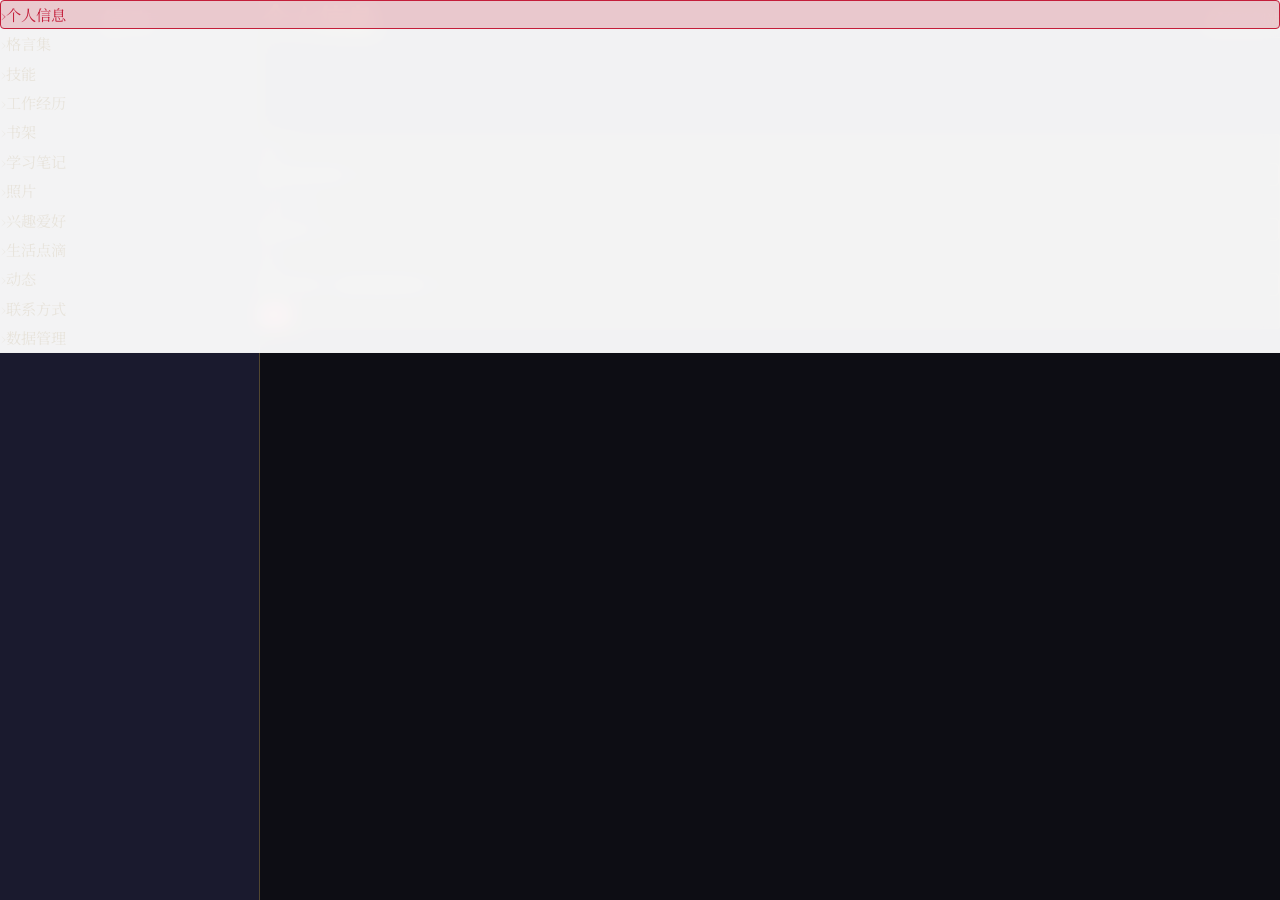
<file: admin.html>
<!DOCTYPE html>
<html lang="zh-CN">
<head>
    <meta charset="UTF-8">
    <meta name="viewport" content="width=device-width, initial-scale=1.0">
    <title>管事 - KNOWYER 管理后台</title>
    
    <link rel="preconnect" href="https://fonts.googleapis.com">
    <link rel="preconnect" href="https://fonts.gstatic.com" crossorigin>
    <link href="https://fonts.googleapis.com/css2?family=Cormorant+Garamond:wght@400;600;700&family=Noto+Serif+SC:wght@400;600;700&family=ZCOOL+XiaoWei&display=swap" rel="stylesheet">
    
    <link rel="stylesheet" href="styles.css">
    <style>
        :root {
            --admin-bg: #0D0D14;
            --admin-sidebar: #1A1A2E;
            --admin-accent: #C41E3A;
            --admin-accent2: #D4AF37;
            --admin-text: #E8E4DC;
            --admin-muted: #8B8B8B;
            --admin-border: rgba(212, 175, 55, 0.3);
        }

        body {
            background: var(--admin-bg);
            font-family: 'Noto Serif SC', serif;
            color: var(--admin-text);
            min-height: 100vh;
        }

        .admin-container {
            display: flex;
            min-height: 100vh;
        }

        .admin-sidebar {
            width: 260px;
            background: var(--admin-sidebar);
            border-right: 1px solid var(--admin-border);
            padding: var(--space-lg);
            position: fixed;
            height: 100vh;
            overflow-y: auto;
        }

        .admin-logo {
            font-family: 'ZCOOL XiaoWei', serif;
            font-size: 1.5rem;
            color: var(--admin-accent2);
            text-align: center;
            margin-bottom: var(--space-xl);
            letter-spacing: 0.1em;
        }

        .admin-nav {
            display: flex;
            flex-direction: column;
            gap: var(--space-sm);
        }

        .admin-nav-item {
            padding: var(--space-md);
            border-radius: 4px;
            cursor: pointer;
            transition: all 0.2s ease;
            border: 1px solid transparent;
            font-size: 0.95rem;
        }

        .admin-nav-item:hover {
            background: rgba(212, 175, 55, 0.1);
        }

        .admin-nav-item.active {
            background: rgba(196, 30, 58, 0.2);
            border-color: var(--admin-accent);
            color: var(--admin-accent);
        }

        .admin-nav-item::before {
            content: '›';
            margin-right: var(--space-sm);
            opacity: 0.5;
        }

        .admin-main {
            flex: 1;
            margin-left: 260px;
            padding: var(--space-xl);
        }

        .admin-header {
            display: flex;
            justify-content: space-between;
            align-items: center;
            margin-bottom: var(--space-xl);
            padding-bottom: var(--space-lg);
            border-bottom: 1px solid var(--admin-border);
        }

        .admin-title {
            font-family: 'ZCOOL XiaoWei', serif;
            font-size: 1.8rem;
            color: var(--admin-accent2);
        }

        .admin-actions {
            display: flex;
            gap: var(--space-md);
        }

        .admin-btn {
            padding: var(--space-sm) var(--space-lg);
            border-radius: 4px;
            font-size: 0.9rem;
            cursor: pointer;
            transition: all 0.2s ease;
            border: 1px solid var(--admin-border);
            background: transparent;
            color: var(--admin-text);
        }

        .admin-btn:hover {
            background: rgba(212, 175, 55, 0.1);
            border-color: var(--admin-accent2);
        }

        .admin-btn.primary {
            background: var(--admin-accent);
            border-color: var(--admin-accent);
            color: white;
        }

        .admin-btn.primary:hover {
            background: #a01830;
        }

        .admin-section {
            display: none;
        }

        .admin-section.active {
            display: block;
        }

        .form-group {
            margin-bottom: var(--space-lg);
        }

        .form-label {
            display: block;
            margin-bottom: var(--space-sm);
            font-size: 0.9rem;
            color: var(--admin-muted);
        }

        .form-input, .form-textarea, .form-select {
            width: 100%;
            padding: var(--space-md);
            background: rgba(255, 255, 255, 0.05);
            border: 1px solid var(--admin-border);
            border-radius: 4px;
            color: var(--admin-text);
            font-family: inherit;
            font-size: 0.95rem;
            transition: border-color 0.2s ease;
        }

        .form-input:focus, .form-textarea:focus, .form-select:focus {
            outline: none;
            border-color: var(--admin-accent);
        }

        .form-textarea {
            min-height: 100px;
            resize: vertical;
        }

        .item-list {
            margin-top: var(--space-lg);
        }

        .item-card {
            background: rgba(255, 255, 255, 0.03);
            border: 1px solid var(--admin-border);
            border-radius: 4px;
            padding: var(--space-lg);
            margin-bottom: var(--space-md);
        }

        .item-card-header {
            display: flex;
            justify-content: space-between;
            align-items: flex-start;
            margin-bottom: var(--space-sm);
        }

        .item-card-title {
            font-size: 1rem;
            color: var(--admin-text);
        }

        .item-card-actions button {
            padding: 4px 12px;
            font-size: 0.8rem;
            border-radius: 4px;
            cursor: pointer;
            border: 1px solid var(--admin-border);
            background: transparent;
            color: var(--admin-muted);
            transition: all 0.2s ease;
        }

        .item-card-actions button:hover {
            border-color: var(--admin-accent);
            color: var(--admin-accent);
        }

        .item-card-actions button.delete:hover {
            border-color: #dc3545;
            color: #dc3545;
        }

        .item-card-body {
            font-size: 0.85rem;
            color: var(--admin-muted);
            line-height: 1.6;
        }

        .item-card-meta {
            margin-top: var(--space-sm);
            font-size: 0.75rem;
            color: var(--admin-accent2);
        }

        .tags-container {
            display: flex;
            flex-wrap: wrap;
            gap: var(--space-md);
        }

        .tag-item {
            display: inline-flex;
            align-items: center;
            gap: 4px;
            padding: 6px 14px;
            background: rgba(196, 30, 58, 0.2);
            border: 1px solid var(--admin-accent);
            border-radius: 16px;
            font-size: 0.9rem;
        }

        .tag-remove {
            cursor: pointer;
            opacity: 0.6;
            font-size: 1.1rem;
            line-height: 1;
        }

        .tag-remove:hover {
            opacity: 1;
        }

        .empty-list {
            text-align: center;
            padding: var(--space-xxl);
            color: var(--admin-muted);
            font-style: italic;
        }

        .message {
            padding: var(--space-md);
            border-radius: 4px;
            margin-bottom: var(--space-lg);
            display: none;
        }

        .message.success {
            background: rgba(46, 125, 50, 0.2);
            border: 1px solid #2E7D32;
            color: #4CAF50;
            display: block;
        }

        .message.error {
            background: rgba(220, 53, 69, 0.2);
            border: 1px solid #dc3545;
            color: #f44336;
            display: block;
        }

        .skill-row {
            display: flex;
            align-items: center;
            gap: var(--space-md);
            margin-bottom: var(--space-md);
            padding: var(--space-md);
            background: rgba(255, 255, 255, 0.03);
            border-radius: 4px;
        }

        .skill-row .form-input {
            width: 120px;
        }

        .skill-row input[type="range"] {
            flex: 1;
        }

        .skill-value {
            width: 50px;
            text-align: center;
            font-family: 'Cormorant Garamond', serif;
        }

        .preview-link {
            display: inline-flex;
            align-items: center;
            gap: var(--space-sm);
            color: var(--admin-accent2);
            font-size: 0.9rem;
        }

        .preview-link:hover {
            text-decoration: underline;
        }

        .form-card {
            background: rgba(255,255,255,0.03);
            padding: var(--space-xl);
            border-radius: 4px;
            border: 1px solid var(--admin-border);
        }

        @media (max-width: 768px) {
            .admin-sidebar {
                width: 100%;
                height: auto;
                position: relative;
            }
            .admin-main {
                margin-left: 0;
            }
            .admin-container {
                flex-direction: column;
            }
        }
    </style>
</head>
<body>
    <div class="admin-container">
        <aside class="admin-sidebar">
            <div class="admin-logo">管事</div>
            <nav class="admin-nav">
                <div class="admin-nav-item active" data-section="profile">个人信息</div>
                <div class="admin-nav-item" data-section="maxims">格言集</div>
                <div class="admin-nav-item" data-section="skills">技能</div>
                <div class="admin-nav-item" data-section="works">工作经历</div>
                <div class="admin-nav-item" data-section="books">书架</div>
                <div class="admin-nav-item" data-section="notes">学习笔记</div>
                <div class="admin-nav-item" data-section="photos">照片</div>
                <div class="admin-nav-item" data-section="interests">兴趣爱好</div>
                <div class="admin-nav-item" data-section="life">生活点滴</div>
                <div class="admin-nav-item" data-section="posts">动态</div>
                <div class="admin-nav-item" data-section="contacts">联系方式</div>
                <div class="admin-nav-item" data-section="data">数据管理</div>
            </nav>
        </aside>

        <main class="admin-main">
            <header class="admin-header">
                <h1 class="admin-title" id="section-title">个人信息</h1>
                <div class="admin-actions">
                    <a href="index.html" target="_blank" class="preview-link">
                        <svg width="16" height="16" viewBox="0 0 24 24" fill="none" stroke="currentColor" stroke-width="2">
                            <path d="M18 13v6a2 2 0 01-2 2H5a2 2 0 01-2-2V8a2 2 0 012-2h6M15 3h6v6M10 14L21 3"/>
                        </svg>
                        预览网站
                    </a>
                </div>
            </header>

            <div id="message" class="message"></div>

            <!-- Profile -->
            <section id="section-profile" class="admin-section active">
                <form id="form-profile" class="form-card">
                    <div class="form-group">
                        <label class="form-label">姓名</label>
                        <input type="text" class="form-input" name="name" placeholder="KNOWYER">
                    </div>
                    <div class="form-group">
                        <label class="form-label">头像 URL</label>
                        <input type="text" class="form-input" name="avatar" placeholder="https://...">
                    </div>
                    <div class="form-group">
                        <label class="form-label">简介</label>
                        <input type="text" class="form-input" name="tagline" placeholder="数字孪生，虚拟映照真实">
                    </div>
                    <button type="submit" class="admin-btn primary">保存</button>
                </form>
            </section>

            <!-- Maxim -->
            <section id="section-maxims" class="admin-section">
                <form id="form-maxim" class="form-card">
                    <div class="form-group">
                        <label class="form-label">格言</label>
                        <input type="text" class="form-input" name="text" placeholder="人生如逆旅，我亦是行人">
                    </div>
                    <div class="form-group">
                        <label class="form-label">作者</label>
                        <input type="text" class="form-input" name="author" placeholder="苏轼">
                    </div>
                    <button type="submit" class="admin-btn primary">添加格言</button>
                </form>
                <div id="list-maxims" class="item-list"></div>
            </section>

            <!-- Skills -->
            <section id="section-skills" class="admin-section">
                <form id="form-skill" class="form-card">
                    <div class="form-group">
                        <label class="form-label">技能名称</label>
                        <input type="text" class="form-input" name="name" placeholder="JavaScript">
                    </div>
                    <div class="form-group">
                        <label class="form-label">熟练度 (<span id="skill-preview">70</span>%)</label>
                        <input type="range" name="level" min="0" max="100" value="70" oninput="document.getElementById('skill-preview').textContent = this.value">
                    </div>
                    <button type="submit" class="admin-btn primary">添加技能</button>
                </form>
                <div id="list-skills" class="item-list"></div>
            </section>

            <!-- Works -->
            <section id="section-works" class="admin-section">
                <form id="form-work" class="form-card">
                    <div class="form-group">
                        <label class="form-label">职位</label>
                        <input type="text" class="form-input" name="title" placeholder="高级软件工程师">
                    </div>
                    <div class="form-group">
                        <label class="form-label">公司</label>
                        <input type="text" class="form-input" name="company" placeholder="某科技公司">
                    </div>
                    <div class="form-group">
                        <label class="form-label">时间段</label>
                        <input type="text" class="form-input" name="period" placeholder="2022 - 至今">
                    </div>
                    <div class="form-group">
                        <label class="form-label">描述</label>
                        <textarea class="form-textarea" name="description" placeholder="工作描述..."></textarea>
                    </div>
                    <button type="submit" class="admin-btn primary">添加</button>
                </form>
                <div id="list-works" class="item-list"></div>
            </section>

            <!-- Books -->
            <section id="section-books" class="admin-section">
                <form id="form-book" class="form-card">
                    <div class="form-group">
                        <label class="form-label">书名</label>
                        <input type="text" class="form-input" name="title" placeholder="百年孤独">
                    </div>
                    <div class="form-group">
                        <label class="form-label">作者</label>
                        <input type="text" class="form-input" name="author" placeholder="加西亚·马尔克斯">
                    </div>
                    <div class="form-group">
                        <label class="form-label">状态</label>
                        <select class="form-select" name="status">
                            <option value="reading">在读</option>
                            <option value="finished">已读</option>
                            <option value="want">想读</option>
                        </select>
                    </div>
                    <button type="submit" class="admin-btn primary">添加</button>
                </form>
                <div id="list-books" class="item-list"></div>
            </section>

            <!-- Notes -->
            <section id="section-notes" class="admin-section">
                <form id="form-note" class="form-card">
                    <div class="form-group">
                        <label class="form-label">标题</label>
                        <input type="text" class="form-input" name="title" placeholder="学习方法论">
                    </div>
                    <div class="form-group">
                        <label class="form-label">摘要</label>
                        <textarea class="form-textarea" name="excerpt" placeholder="笔记摘要..."></textarea>
                    </div>
                    <button type="submit" class="admin-btn primary">添加</button>
                </form>
                <div id="list-notes" class="item-list"></div>
            </section>

            <!-- Photos -->
            <section id="section-photos" class="admin-section">
                <form id="form-photo" class="form-card">
                    <div class="form-group">
                        <label class="form-label">图片 URL</label>
                        <input type="text" class="form-input" name="url" placeholder="https://...">
                    </div>
                    <div class="form-group">
                        <label class="form-label">描述</label>
                        <input type="text" class="form-input" name="caption" placeholder="山间云雾">
                    </div>
                    <button type="submit" class="admin-btn primary">添加</button>
                </form>
                <div id="list-photos" class="item-list"></div>
            </section>

            <!-- Interests -->
            <section id="section-interests" class="admin-section">
                <form id="form-interest" class="form-card">
                    <div class="form-group">
                        <label class="form-label">兴趣爱好</label>
                        <input type="text" class="form-input" name="interest" placeholder="摄影">
                    </div>
                    <button type="submit" class="admin-btn primary">添加</button>
                </form>
                <div id="list-interests" class="item-list tags-container"></div>
            </section>

            <!-- Life -->
            <section id="section-life" class="admin-section">
                <form id="form-life" class="form-card">
                    <div class="form-group">
                        <label class="form-label">标题</label>
                        <input type="text" class="form-input" name="title" placeholder="清晨的咖啡时光">
                    </div>
                    <div class="form-group">
                        <label class="form-label">日期</label>
                        <input type="date" class="form-input" name="date">
                    </div>
                    <div class="form-group">
                        <label class="form-label">图片 URL</label>
                        <input type="text" class="form-input" name="image" placeholder="https://...">
                    </div>
                    <div class="form-group">
                        <label class="form-label">内容</label>
                        <textarea class="form-textarea" name="excerpt" placeholder="描述..."></textarea>
                    </div>
                    <button type="submit" class="admin-btn primary">添加</button>
                </form>
                <div id="list-life" class="item-list"></div>
            </section>

            <!-- Posts -->
            <section id="section-posts" class="admin-section">
                <form id="form-post" class="form-card">
                    <div class="form-group">
                        <label class="form-label">标题</label>
                        <input type="text" class="form-input" name="title" placeholder="文章标题">
                    </div>
                    <div class="form-group">
                        <label class="form-label">日期</label>
                        <input type="date" class="form-input" name="date">
                    </div>
                    <div class="form-group">
                        <label class="form-label">内容</label>
                        <textarea class="form-textarea" name="content" placeholder="文章内容..."></textarea>
                    </div>
                    <div class="form-group">
                        <label class="form-label">标签（用逗号分隔）</label>
                        <input type="text" class="form-input" name="tags" placeholder="网站, 开发">
                    </div>
                    <button type="submit" class="admin-btn primary">发布</button>
                </form>
                <div id="list-posts" class="item-list"></div>
            </section>

            <!-- Contacts -->
            <section id="section-contacts" class="admin-section">
                <form id="form-contacts" class="form-card">
                    <div class="form-group">
                        <label class="form-label">邮箱</label>
                        <input type="email" class="form-input" name="email" placeholder="know@knowyer.com">
                    </div>
                    <div class="form-group">
                        <label class="form-label">GitHub</label>
                        <input type="text" class="form-input" name="github" placeholder="github.com/username">
                    </div>
                    <button type="submit" class="admin-btn primary">保存</button>
                </form>
            </section>

            <!-- Data -->
            <section id="section-data" class="admin-section">
                <div style="display: flex; gap: var(--space-lg); flex-wrap: wrap;">
                    <button class="admin-btn" onclick="exportData()">导出数据 (JSON)</button>
                    <label class="admin-btn" style="cursor: pointer;">
                        导入数据 (JSON)
                        <input type="file" accept=".json" style="display: none;" onchange="importData(this)">
                    </label>
                    <button class="admin-btn" onclick="resetData()" style="border-color: #dc3545; color: #dc3545;">重置为默认</button>
                </div>
            </section>

        </main>
    </div>

    <script src="app.js"></script>
    <script>
        const Admin = {
            init() {
                this.setupNavigation();
                this.loadAllData();
                this.setupForms();
            },

            setupNavigation() {
                const navItems = document.querySelectorAll('.admin-nav-item');
                const sections = document.querySelectorAll('.admin-section');
                const titleEl = document.getElementById('section-title');
                const titles = {
                    profile: '个人信息', maxims: '格言集', skills: '技能', works: '工作经历',
                    books: '书架', notes: '学习笔记', photos: '照片', interests: '兴趣爱好',
                    life: '生活点滴', posts: '动态', contacts: '联系方式', data: '数据管理'
                };

                navItems.forEach(item => {
                    item.addEventListener('click', () => {
                        const section = item.dataset.section;
                        navItems.forEach(n => n.classList.remove('active'));
                        item.classList.add('active');
                        sections.forEach(s => s.classList.remove('active'));
                        document.getElementById('section-' + section).classList.add('active');
                        titleEl.textContent = titles[section] || section;
                    });
                });
            },

            loadAllData() {
                const profile = DataStore.get('profile') || {};
                const profileForm = document.getElementById('form-profile');
                profileForm.name.value = profile.name || '';
                profileForm.avatar.value = profile.avatar || '';
                profileForm.tagline.value = profile.tagline || '';

                const contacts = DataStore.get('contacts') || {};
                const contactsForm = document.getElementById('form-contacts');
                contactsForm.email.value = contacts.email || '';
                contactsForm.github.value = contacts.github || '';

                this.renderList('maxims', DataStore.get('maxims') || []);
                this.renderList('skills', DataStore.get('skills') || []);
                this.renderList('works', DataStore.get('works') || []);
                this.renderList('books', DataStore.get('books') || []);
                this.renderList('notes', DataStore.get('notes') || []);
                this.renderList('photos', DataStore.get('photos') || []);
                this.renderList('life', DataStore.get('lifeItems') || []);
                this.renderList('posts', DataStore.get('posts') || []);
                this.renderInterests();
            },

            renderList(type, items) {
                const container = document.getElementById('list-' + type);
                if (!container) return;

                if (!items || items.length === 0) {
                    container.innerHTML = '<div class="empty-list">暂无内容</div>';
                    return;
                }

                const templates = {
                    maxims: (item, i) => '<div class="item-card"><div class="item-card-header"><div class="item-card-title">' + item.text + '</div><div class="item-card-actions"><button class="delete" onclick="Admin.deleteItem(\'maxims\',' + i + ')">删除</button></div></div><div class="item-card-meta">—— ' + item.author + '</div></div>',
                    skills: (item, i) => '<div class="item-card"><div class="item-card-header"><div class="item-card-title">' + item.name + '</div><div class="item-card-actions"><button class="delete" onclick="Admin.deleteItem(\'skills\',' + i + ')">删除</button></div></div><div class="item-card-meta">熟练度: ' + item.level + '%</div></div>',
                    works: (item, i) => '<div class="item-card"><div class="item-card-header"><div class="item-card-title">' + item.title + '</div><div class="item-card-actions"><button class="delete" onclick="Admin.deleteItem(\'works\',' + i + ')">删除</button></div></div><div class="item-card-body">' + item.company + ' · ' + item.period + '</div><div class="item-card-meta">' + item.description + '</div></div>',
                    books: (item, i) => '<div class="item-card"><div class="item-card-header"><div class="item-card-title">' + item.title + '</div><div class="item-card-actions"><button class="delete" onclick="Admin.deleteItem(\'books\',' + i + ')">删除</button></div></div><div class="item-card-body">' + item.author + '</div><div class="item-card-meta">' + (item.status === 'reading' ? '在读' : item.status === 'finished' ? '已读' : '想读') + '</div></div>',
                    notes: (item, i) => '<div class="item-card"><div class="item-card-header"><div class="item-card-title">' + item.title + '</div><div class="item-card-actions"><button class="delete" onclick="Admin.deleteItem(\'notes\',' + i + ')">删除</button></div></div><div class="item-card-body">' + item.excerpt + '</div></div>',
                    photos: (item, i) => '<div class="item-card"><div class="item-card-header"><div class="item-card-title">' + item.caption + '</div><div class="item-card-actions"><button class="delete" onclick="Admin.deleteItem(\'photos\',' + i + ')">删除</button></div></div><div class="item-card-body"><img src="' + item.url + '" style="max-width:200px;border-radius:4px;"></div></div>',
                    life: (item, i) => '<div class="item-card"><div class="item-card-header"><div class="item-card-title">' + item.title + '</div><div class="item-card-actions"><button class="delete" onclick="Admin.deleteItem(\'lifeItems\',' + i + ')">删除</button></div></div><div class="item-card-body">' + item.date + ' · ' + item.excerpt + '</div></div>',
                    posts: (item, i) => '<div class="item-card"><div class="item-card-header"><div class="item-card-title">' + item.title + '</div><div class="item-card-actions"><button class="delete" onclick="Admin.deleteItem(\'posts\',' + i + ')">删除</button></div></div><div class="item-card-body">' + item.date + '</div><div class="item-card-meta">' + (item.content || '').substring(0, 100) + '...</div></div>'
                };

                container.innerHTML = items.map((item, i) => templates[type](item, i)).join('');
            },

            renderInterests() {
                const container = document.getElementById('list-interests');
                const interests = DataStore.get('interests') || [];
                if (interests.length === 0) {
                    container.innerHTML = '<div class="empty-list">暂无兴趣爱好</div>';
                    return;
                }
                container.innerHTML = interests.map((item, i) => '<span class="tag-item">' + item + '<span class="tag-remove" onclick="Admin.deleteInterest(' + i + ')">×</span></span>').join('');
            },

            deleteItem(listName, index) {
                const list = DataStore.get(listName);
                if (list && list.length > index) {
                    list.splice(index, 1);
                    DataStore.set(listName, list);
                    this.loadAllData();
                    this.showMessage('删除成功', 'success');
                }
            },

            deleteInterest(index) {
                const interests = DataStore.get('interests');
                if (interests && interests.length > index) {
                    interests.splice(index, 1);
                    DataStore.set('interests', interests);
                    this.renderInterests();
                    this.showMessage('删除成功', 'success');
                }
            },

            setupForms() {
                document.getElementById('form-profile').addEventListener('submit', (e) => {
                    e.preventDefault();
                    const form = e.target;
                    DataStore.set('profile', { name: form.name.value, avatar: form.avatar.value, tagline: form.tagline.value });
                    this.showMessage('保存成功', 'success');
                });

                document.getElementById('form-contacts').addEventListener('submit', (e) => {
                    e.preventDefault();
                    const form = e.target;
                    DataStore.set('contacts', { email: form.email.value, github: form.github.value });
                    this.showMessage('保存成功', 'success');
                });

                document.getElementById('form-maxim').addEventListener('submit', (e) => {
                    e.preventDefault();
                    const form = e.target;
                    const maxims = DataStore.get('maxims') || [];
                    maxims.push({ text: form.text.value, author: form.author.value });
                    DataStore.set('maxims', maxims);
                    this.renderList('maxims', maxims);
                    form.reset();
                    this.showMessage('添加成功', 'success');
                });

                document.getElementById('form-skill').addEventListener('submit', (e) => {
                    e.preventDefault();
                    const form = e.target;
                    const skills = DataStore.get('skills') || [];
                    skills.push({ name: form.name.value, level: parseInt(form.level.value) });
                    DataStore.set('skills', skills);
                    this.renderList('skills', skills);
                    form.reset();
                    this.showMessage('添加成功', 'success');
                });

                document.getElementById('form-work').addEventListener('submit', (e) => {
                    e.preventDefault();
                    const form = e.target;
                    const works = DataStore.get('works') || [];
                    works.push({ id: 'w' + Date.now(), title: form.title.value, company: form.company.value, period: form.period.value, description: form.description.value });
                    DataStore.set('works', works);
                    this.renderList('works', works);
                    form.reset();
                    this.showMessage('添加成功', 'success');
                });

                document.getElementById('form-book').addEventListener('submit', (e) => {
                    e.preventDefault();
                    const form = e.target;
                    const books = DataStore.get('books') || [];
                    books.push({ id: 'b' + Date.now(), title: form.title.value, author: form.author.value, status: form.status.value });
                    DataStore.set('books', books);
                    this.renderList('books', books);
                    form.reset();
                    this.showMessage('添加成功', 'success');
                });

                document.getElementById('form-note').addEventListener('submit', (e) => {
                    e.preventDefault();
                    const form = e.target;
                    const notes = DataStore.get('notes') || [];
                    notes.push({ id: 'n' + Date.now(), title: form.title.value, excerpt: form.excerpt.value });
                    DataStore.set('notes', notes);
                    this.renderList('notes', notes);
                    form.reset();
                    this.showMessage('添加成功', 'success');
                });

                document.getElementById('form-photo').addEventListener('submit', (e) => {
                    e.preventDefault();
                    const form = e.target;
                    const photos = DataStore.get('photos') || [];
                    photos.push({ id: 'p' + Date.now(), url: form.url.value, caption: form.caption.value });
                    DataStore.set('photos', photos);
                    this.renderList('photos', photos);
                    form.reset();
                    this.showMessage('添加成功', 'success');
                });

                document.getElementById('form-interest').addEventListener('submit', (e) => {
                    e.preventDefault();
                    const form = e.target;
                    const interests = DataStore.get('interests') || [];
                    interests.push(form.interest.value);
                    DataStore.set('interests', interests);
                    this.renderInterests();
                    form.reset();
                    this.showMessage('添加成功', 'success');
                });

                document.getElementById('form-life').addEventListener('submit', (e) => {
                    e.preventDefault();
                    const form = e.target;
                    const lifeItems = DataStore.get('lifeItems') || [];
                    lifeItems.push({ id: 'l' + Date.now(), title: form.title.value, date: form.date.value, image: form.image.value, excerpt: form.excerpt.value });
                    DataStore.set('lifeItems', lifeItems);
                    this.renderList('life', lifeItems);
                    form.reset();
                    this.showMessage('添加成功', 'success');
                });

                document.getElementById('form-post').addEventListener('submit', (e) => {
                    e.preventDefault();
                    const form = e.target;
                    const posts = DataStore.get('posts') || [];
                    const tags = form.tags.value.split(',').map(t => t.trim()).filter(t => t);
                    posts.push({ id: 'ps' + Date.now(), title: form.title.value, date: form.date.value, content: form.content.value, tags: tags });
                    DataStore.set('posts', posts);
                    this.renderList('posts', posts);
                    form.reset();
                    this.showMessage('发布成功', 'success');
                });
            },

            showMessage(text, type) {
                const msg = document.getElementById('message');
                msg.textContent = text;
                msg.className = 'message ' + type;
                setTimeout(() => { msg.className = 'message'; }, 3000);
            }
        };

        function exportData() {
            DataStore.export();
        }

        function importData(input) {
            const file = input.files[0];
            if (!file) return;
            const reader = new FileReader();
            reader.onload = (e) => {
                if (DataStore.import(e.target.result)) {
                    Admin.loadAllData();
                    Admin.showMessage('导入成功', 'success');
                } else {
                    Admin.showMessage('导入失败，请检查文件格式', 'error');
                }
            };
            reader.readAsText(file);
        }

        function resetData() {
            if (confirm('确定要重置所有数据吗？此操作不可恢复！')) {
                DataStore.reset();
                Admin.loadAllData();
                Admin.showMessage('已重置为默认数据', 'success');
            }
        }

        document.addEventListener('DOMContentLoaded', () => Admin.init());
    </script>
</body>
</html>
</file>
<file: styles.css>
/* ============================================
   KNOWYER 数字孪生空间 - 极简设计风格
   基于 Awwwards/OnePageLove 最佳实践
   ============================================ */

/* === Fonts === */
@import url('https://fonts.googleapis.com/css2?family=Cormorant+Garamond:wght@400;500;600;700&family=Noto+Serif+SC:wght@400;500;600;700&family=ZCOOL+XiaoWei&display=swap');

/* === Reset === */
*, *::before, *::after {
    box-sizing: border-box;
    margin: 0;
    padding: 0;
}

html {
    scroll-behavior: smooth;
    font-size: 16px;
}

body {
    font-family: 'Noto Serif SC', 'Source Han Serif CN', serif;
    background: #ffffff;
    color: #1a1a1a;
    line-height: 1.8;
    font-weight: 400;
}

/* === Typography === */
h1, h2, h3, h4 {
    font-weight: 600;
    line-height: 1.3;
}

h1 { font-size: 4rem; letter-spacing: -0.02em; }
h2 { font-size: 2.5rem; letter-spacing: -0.01em; }
h3 { font-size: 1.5rem; }
h4 { font-size: 1.125rem; }

p {
    font-size: 1rem;
    line-height: 1.8;
    color: #4a4a4a;
}

a {
    color: inherit;
    text-decoration: none;
}

/* === Layout === */
.container {
    max-width: 900px;
    margin: 0 auto;
    padding: 0 2rem;
}

section {
    padding: 6rem 0;
}

/* === Navigation === */
nav {
    position: fixed;
    top: 0;
    left: 0;
    right: 0;
    z-index: 100;
    background: rgba(255,255,255,0.95);
    backdrop-filter: blur(10px);
    border-bottom: 1px solid #f0f0f0;
}

nav .container {
    display: flex;
    justify-content: space-between;
    align-items: center;
    padding-top: 1rem;
    padding-bottom: 1rem;
}

.logo {
    font-family: 'ZCOOL XiaoWei', serif;
    font-size: 1.5rem;
    letter-spacing: 0.1em;
    color: #1a1a1a;
}

.nav-links {
    display: flex;
    gap: 2rem;
    list-style: none;
}

.nav-links a {
    font-size: 0.875rem;
    color: #666;
    transition: color 0.2s;
    position: relative;
}

.nav-links a:hover {
    color: #1a1a1a;
}

.nav-links a::after {
    content: '';
    position: absolute;
    bottom: -4px;
    left: 0;
    width: 0;
    height: 1px;
    background: #1a1a1a;
    transition: width 0.3s;
}

.nav-links a:hover::after {
    width: 100%;
}

/* === Hero Section === */
.hero {
    min-height: 100vh;
    display: flex;
    flex-direction: column;
    justify-content: center;
    padding-top: 80px;
}

.hero-content {
    max-width: 700px;
}

.hero h1 {
    margin-bottom: 1.5rem;
    font-weight: 700;
}

.hero .subtitle {
    font-size: 1.25rem;
    color: #666;
    margin-bottom: 2rem;
    font-family: 'Cormorant Garamond', serif;
    font-style: italic;
}

.hero .meta {
    display: flex;
    gap: 2rem;
    font-size: 0.875rem;
    color: #888;
}

.hero .meta span {
    display: flex;
    align-items: center;
    gap: 0.5rem;
}

/* === Section Headers === */
.section-header {
    margin-bottom: 3rem;
    padding-bottom: 1rem;
    border-bottom: 1px solid #e0e0e0;
}

.section-header h2 {
    margin-bottom: 0.5rem;
}

.section-header .section-desc {
    font-size: 0.9rem;
    color: #888;
    font-family: 'Cormorant Garamond', serif;
}

/* === Profile Card === */
.profile-card {
    display: flex;
    gap: 3rem;
    align-items: flex-start;
}

.profile-avatar {
    width: 120px;
    height: 120px;
    border-radius: 50%;
    object-fit: cover;
    border: 2px solid #e0e0e0;
}

.profile-info h3 {
    margin-bottom: 0.5rem;
}

.profile-info .tagline {
    color: #666;
    margin-bottom: 1rem;
}

.profile-info .bio {
    font-size: 0.95rem;
    color: #555;
}

/* === Skills === */
.skills-grid {
    display: grid;
    grid-template-columns: repeat(2, 1fr);
    gap: 1.5rem;
}

.skill-item {
    padding: 1.5rem;
    background: #fafafa;
    border-radius: 4px;
    border: 1px solid #f0f0f0;
}

.skill-item h4 {
    margin-bottom: 0.75rem;
    font-size: 0.95rem;
}

.skill-bar {
    height: 4px;
    background: #e0e0e0;
    border-radius: 2px;
    overflow: hidden;
}

.skill-fill {
    height: 100%;
    background: #1a1a1a;
    border-radius: 2px;
    transition: width 1s ease;
}

/* === Timeline === */
.timeline {
    position: relative;
    padding-left: 2rem;
}

.timeline::before {
    content: '';
    position: absolute;
    left: 0;
    top: 0;
    bottom: 0;
    width: 1px;
    background: #e0e0e0;
}

.timeline-item {
    position: relative;
    padding-bottom: 2.5rem;
}

.timeline-item::before {
    content: '';
    position: absolute;
    left: -2rem;
    top: 6px;
    width: 8px;
    height: 8px;
    background: #1a1a1a;
    border-radius: 50%;
    transform: translateX(-3.5px);
}

.timeline-item:last-child {
    padding-bottom: 0;
}

.timeline-date {
    font-family: 'Cormorant Garamond', serif;
    font-size: 0.8rem;
    color: #888;
    margin-bottom: 0.25rem;
}

.timeline-item h4 {
    margin-bottom: 0.25rem;
}

.timeline-company {
    font-size: 0.9rem;
    color: #666;
    margin-bottom: 0.5rem;
}

.timeline-desc {
    font-size: 0.9rem;
    color: #555;
}

/* === Book Grid === */
.books-grid {
    display: grid;
    grid-template-columns: repeat(auto-fill, minmax(160px, 1fr));
    gap: 1.5rem;
}

.book-item {
    text-align: center;
}

.book-cover {
    width: 100%;
    aspect-ratio: 3/4;
    background: #f5f5f5;
    border-radius: 4px;
    margin-bottom: 0.75rem;
    display: flex;
    align-items: center;
    justify-content: center;
    font-size: 2rem;
    border: 1px solid #e0e0e0;
}

.book-title {
    font-size: 0.9rem;
    font-weight: 500;
    margin-bottom: 0.25rem;
}

.book-author {
    font-size: 0.8rem;
    color: #888;
}

/* === Gallery Grid === */
.gallery-grid {
    display: grid;
    grid-template-columns: repeat(3, 1fr);
    gap: 1rem;
}

.gallery-item {
    aspect-ratio: 1;
    overflow: hidden;
    border-radius: 4px;
    cursor: pointer;
}

.gallery-item img {
    width: 100%;
    height: 100%;
    object-fit: cover;
    transition: transform 0.4s;
}

.gallery-item:hover img {
    transform: scale(1.05);
}

/* === Interests === */
.interests-list {
    display: flex;
    flex-wrap: wrap;
    gap: 0.75rem;
}

.interest-tag {
    padding: 0.5rem 1.25rem;
    background: #fafafa;
    border: 1px solid #e0e0e0;
    border-radius: 2rem;
    font-size: 0.875rem;
    color: #444;
    transition: all 0.2s;
}

.interest-tag:hover {
    background: #1a1a1a;
    color: white;
    border-color: #1a1a1a;
}

/* === Posts === */
.posts-list {
    display: flex;
    flex-direction: column;
    gap: 1.5rem;
}

.post-item {
    display: flex;
    gap: 1.5rem;
    padding: 1.5rem;
    background: #fafafa;
    border-radius: 4px;
    border: 1px solid #f0f0f0;
    transition: all 0.3s;
}

.post-item:hover {
    background: #fff;
    box-shadow: 0 4px 20px rgba(0,0,0,0.06);
}

.post-date {
    flex-shrink: 0;
    text-align: center;
    min-width: 50px;
}

.post-day {
    font-family: 'Cormorant Garamond', serif;
    font-size: 2rem;
    font-weight: 600;
    line-height: 1;
    color: #1a1a1a;
}

.post-month {
    font-size: 0.75rem;
    color: #888;
    text-transform: uppercase;
}

.post-content h4 {
    margin-bottom: 0.5rem;
}

.post-content p {
    font-size: 0.9rem;
    color: #666;
    margin-bottom: 0.5rem;
}

.post-tags {
    display: flex;
    gap: 0.5rem;
}

.post-tag {
    font-size: 0.75rem;
    color: #888;
}

.post-tag::before {
    content: '#';
}

/* === Life Items === */
.life-grid {
    display: grid;
    grid-template-columns: repeat(auto-fill, minmax(250px, 1fr));
    gap: 1.5rem;
}

.life-item {
    background: #fafafa;
    border-radius: 4px;
    overflow: hidden;
    border: 1px solid #f0f0f0;
}

.life-image {
    width: 100%;
    aspect-ratio: 16/10;
    object-fit: cover;
}

.life-content {
    padding: 1rem;
}

.life-date {
    font-size: 0.75rem;
    color: #888;
    margin-bottom: 0.25rem;
}

.life-title {
    font-size: 0.95rem;
    font-weight: 500;
    margin-bottom: 0.25rem;
}

.life-excerpt {
    font-size: 0.85rem;
    color: #666;
}

/* === Notes === */
.notes-list {
    display: flex;
    flex-direction: column;
    gap: 1rem;
}

.note-item {
    padding: 1.25rem;
    background: #fafafa;
    border-radius: 4px;
    border-left: 3px solid #1a1a1a;
    border: 1px solid #f0f0f0;
}

.note-title {
    font-weight: 500;
    margin-bottom: 0.25rem;
}

.note-excerpt {
    font-size: 0.875rem;
    color: #666;
}

/* === Contact / Footer === */
.contact {
    text-align: center;
    padding: 4rem 0;
    border-top: 1px solid #e0e0e0;
}

.contact h3 {
    margin-bottom: 1rem;
}

.contact-links {
    display: flex;
    justify-content: center;
    gap: 2rem;
    margin-top: 1.5rem;
}

.contact-link {
    display: flex;
    align-items: center;
    gap: 0.5rem;
    font-size: 0.9rem;
    color: #666;
    transition: color 0.2s;
}

.contact-link:hover {
    color: #1a1a1a;
}

footer {
    text-align: center;
    padding: 2rem 0;
    border-top: 1px solid #f0f0f0;
    font-size: 0.8rem;
    color: #888;
}

/* === Time Display === */
.time-display {
    margin-bottom: 2rem;
    padding: 1.5rem;
    background: #fafafa;
    border-radius: 4px;
    display: inline-block;
}

#current-time {
    font-family: 'Cormorant Garamond', serif;
    font-size: 3rem;
    font-weight: 600;
    letter-spacing: -0.02em;
}

#current-date {
    font-size: 0.875rem;
    color: #888;
    margin-top: 0.25rem;
}

.weather-widget {
    display: flex;
    align-items: center;
    gap: 1rem;
    margin-bottom: 1.5rem;
}

#weather-icon {
    font-size: 2rem;
}

#weather-temp {
    font-family: 'Cormorant Garamond', serif;
    font-size: 1.5rem;
}

#weather-city {
    font-size: 0.875rem;
    color: #888;
}

/* === Maxim === */
.maxim {
    margin-top: 3rem;
    padding: 2rem;
    border-left: 3px solid #1a1a1a;
    background: #fafafa;
}

.maxim p {
    font-family: 'ZCOOL XiaoWei', serif;
    font-size: 1.5rem;
    color: #1a1a1a;
    line-height: 1.5;
    margin-bottom: 0.5rem;
}

.maxim cite {
    font-family: 'Cormorant Garamond', serif;
    font-size: 0.9rem;
    color: #888;
    font-style: normal;
}

/* === Empty States === */
.empty-state {
    text-align: center;
    padding: 3rem;
    color: #999;
    font-style: italic;
}

/* === Animations === */
.fade-in {
    opacity: 0;
    transform: translateY(20px);
    transition: opacity 0.6s ease, transform 0.6s ease;
}

.fade-in.visible {
    opacity: 1;
    transform: translateY(0);
}

/* === Responsive === */
@media (max-width: 768px) {
    h1 { font-size: 2.5rem; }
    h2 { font-size: 1.75rem; }
    
    .nav-links {
        display: none;
    }
    
    .profile-card {
        flex-direction: column;
        align-items: center;
        text-align: center;
    }
    
    .skills-grid {
        grid-template-columns: 1fr;
    }
    
    .gallery-grid {
        grid-template-columns: repeat(2, 1fr);
    }
    
    .post-item {
        flex-direction: column;
    }
    
    .post-date {
        display: flex;
        gap: 0.5rem;
        text-align: left;
    }
}

/* === Print === */
@media print {
    nav, footer, .timeline::before { display: none; }
    section { padding: 2rem 0; }
    body { background: white; }
}
</file>
